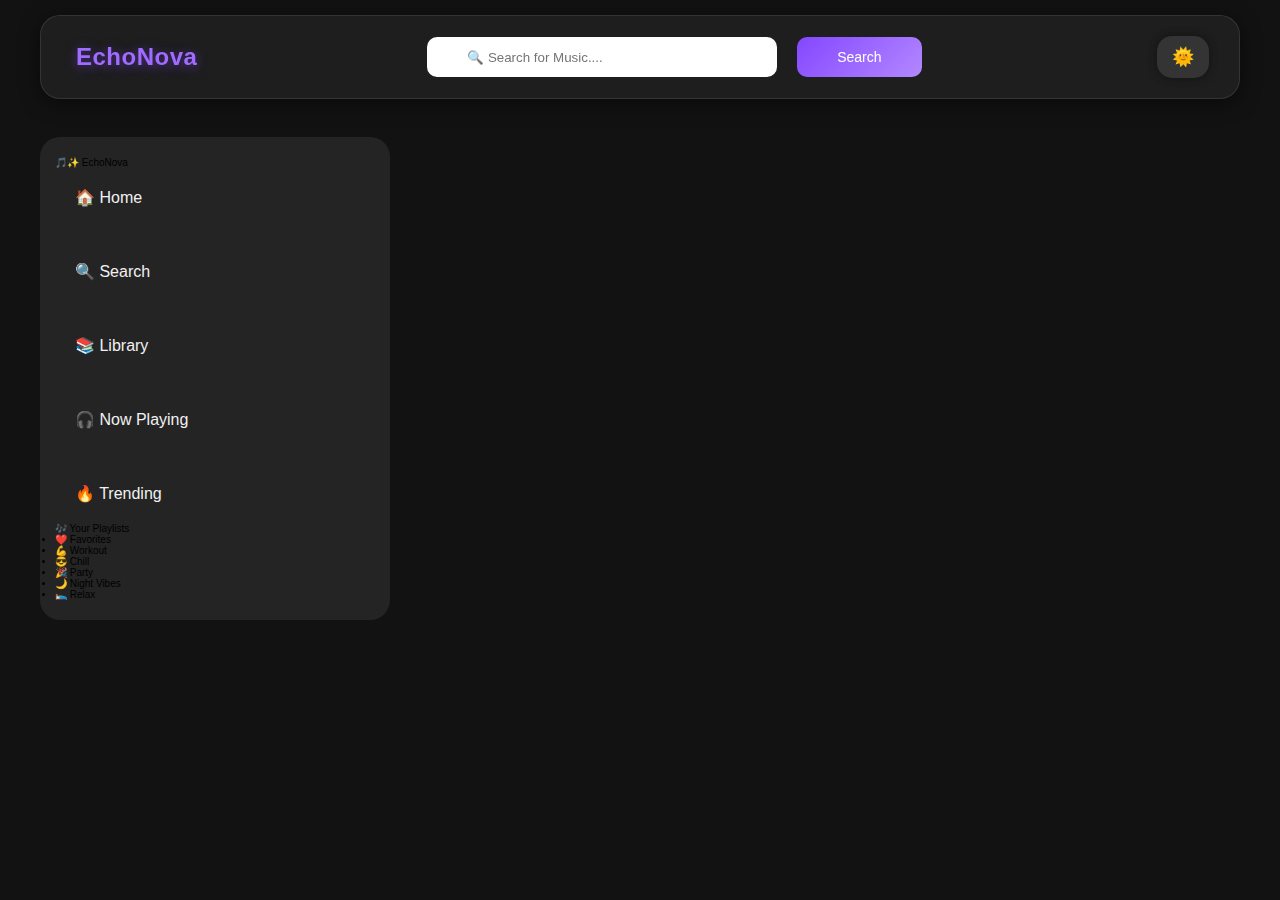
<file: player.html>
<!DOCTYPE html>
<html lang="en">
  <head>
    <meta charset="UTF-8" />
    <meta name="viewport" content="width=device-width, initial-scale=1.0" />
    <link rel="stylesheet" href="player.css" />
    <link rel="stylesheet" href="queries.css" />
    <title>EchoNova</title>
  </head>
  <body>
    <header>
      <nav class="navigation">
        <div class="siteLogo">
          <i class="fa-solid navLogo fa-lines-leaning"></i>EchoNova
        </div>
        <div class="search">
            <input placeholder="🔍 Search for Music...." type="text" class="inputMusic">
            <button class="searchBtn">Search</button>
        </div>
        <button id="themeToggle" class="toggleBtn">🌞</button>
      </nav>
    </header>

    <main>
      <section class="musicPlayerContainer container">
        <aside>
          <div class="sideBar">
            <div class="sidebarTop">
              <div class="logo">🎵✨ EchoNova</div>
            </div>

            <nav class="sidebarNav">
              <a href="#" class="sidebarLink">🏠 Home</a>
              <a href="#" class="sidebarLink">🔍 Search</a>
              <a href="#" class="sidebarLink">📚 Library</a>
              <a href="#" class="sidebarLink">🎧 Now Playing</a>
              <a href="#" class="sidebarLink">🔥 Trending</a>
            </nav>

            <div class="playlists">
              <p class="playlistsTitle">🎶 Your Playlists</p>
              <ul>
                <li>❤️ Favorites</li>
                <li>💪 Workout</li>
                <li>😎 Chill</li>
                <li>🎉 Party</li>
                <li>🌙 Night Vibes</li>
                <li>🛌 Relax</li>
              </ul>
            </div>
          </div>
        </aside>

        <div class="musicCollections"></div>

        <div class="musicPlayer"></div>
      </section>
    </main>
  </body>
</html>
</file>
<file: player.css>
* {
  margin: 0;
  padding: 0;
  box-sizing: border-box;
}

html {
  font-size: 62.5%;
}

body {
  background-color: #121212;
  font-family: "Poppins", sans-serif;
}

.container {
  width: 95%;
  max-width: 120rem;
  margin: 0 auto;
}

header {
  position: sticky;
  top: 1.5rem;
  z-index: 999;
}

/* ==== NAVBAR SECTION ==== */
.navigation {
  max-width: 120rem;
  width: 95%;
  display: flex;
  align-items: center;
  justify-content: space-between;
  border-radius: 2rem;
  padding: 2rem 3rem;
  margin: 1.5rem auto;
  background: rgba(255, 255, 255, 0.05);
  backdrop-filter: blur(12px);
  box-shadow: 0 4px 20px rgba(0, 0, 0, 0.5);
  border: 1px solid rgba(255, 255, 255, 0.1);
}

.siteLogo {
  font-size: 2.4rem;
  font-weight: 600;
  color: #a06bff;
  text-shadow: 0 2px 12px rgba(132, 71, 255, 0.5);
  letter-spacing: 0.5px;
  display: flex;
  align-items: center;
  gap: 0.5rem;
}

.navLogo {
  font-size: 2.8rem;
}

.search {
  display: flex;
  gap: 2rem;
  width: 500px;
}

.inputMusic {
  padding: 1.2rem 4rem;
  background-color: #fff;
  outline: none;
  border: none;
  border-radius: 10px;
  width: 70%;
}

.searchBtn {
  background: linear-gradient(135deg, #8447ff, #b388ff);
  border: none;
  color: #fff;
  padding: 1.2rem 4rem;
  border-radius: 10px;
  cursor: pointer;
  font-size: 1.4rem;
  transition: all 0.3s ease;
}

.searchBtn:hover {
  transform: translateY(-1.3px);
  background: linear-gradient(135deg, #9b63ff, #c2a0ff);
}

.toggleBtn {
  padding: 1rem 1.5rem;
  border: none;
  border-radius: 1.5rem;
  background: rgba(255, 255, 255, 0.1);
  color: #fff;
  font-size: 1.8rem;
  box-shadow: 0 0 10px rgba(0, 0, 0, 0.4);
  transition: all 0.3s ease;
}

.toggleBtn:hover {
  background: rgba(255, 255, 255, 0.2);
  cursor: pointer;
}

/* ==== MUSIC CONTAINER ==== */
.musicPlayerContainer {
  display: grid;
  grid-template-columns: 350px 1fr;
  gap: 2rem;
  margin: 3.8rem auto;
}

/* ==== SIDEBAR ==== */
.sideBar {
  display: flex;
  flex-direction: column;
  justify-content: space-between;
  background-color: rgba(255, 255, 255, 0.08);
  padding: 2rem 1.5rem;
  border-radius: 2rem;
  height: 100%;
}

.sidebarNav {
  display: flex;
  flex-direction: column;
  gap: 1.5rem;
}

.sidebarLink {
  display: flex;
  align-items: center;
  gap: 2rem;
  text-decoration: none;
  color: #f1f1f1;
  font-size: 1.6rem;
  padding: 2rem;
  border-radius: 1rem;
  transition: all 0.3s ease;
}

.activeClick {
  background-color: #8447ff;
}

.sidebarLink:hover {
  background: rgba(132, 71, 255, 0.3);
  color: #fff;
}

.genres {
  margin-top: 3rem;
  align-items: end;
}

.genresTitle {
  font-size: 1.8rem;
  color: #ddd;
  margin-bottom: 1rem;
}

.genreLists {
  list-style: none;
  display: flex;
  gap: 1rem;
  flex-wrap: wrap;
}

.genreList {
  font-size: 1.4rem;
  color: #fff;
  display: flex;
  align-items: center;
  gap: 1rem;
  padding: 0.8rem 1rem;
  border-radius: 1rem;
  cursor: pointer;
  background-color: #121212;
  transition: all 0.3s ease;
}

.genreList:hover {
  background: rgba(132, 71, 255, 0.3);
}

.songContainer {
  width: 10rem;
  height: 10rem;
}

.imagePoster {
  width: 100%;
}

/* ==== MUSIC COLLECTION SECTION ==== */
.musicCollectionTopBox {
  display: flex;
  justify-content: space-between;
  background: linear-gradient(135deg, #8447ff, #5a2d9f);
  padding: 3rem 2rem;
  border-radius: 2rem;
  margin-bottom: 1.8rem;
}

.musicCollectionHeaderText {
  font-size: 4rem;
  color: #f7f4ff;
  margin-bottom: 1.2rem;
}

.musicCollectionHeaderSubText {
  font-size: 1.4rem;
  color: #c8bfff;
}

.headerIcon {
  font-size: 6.4rem;
  color: #fff;
}

.trendingCollection, .streetCollection, .artistsCollection {
  display: flex;
  justify-content: space-between;
  gap: 3rem;
  margin-bottom: 8rem;
}

h3 {
  font-size: 1.8rem;
  color: #f7f4ff;
  margin-bottom: 1.2rem;
}

.songName {
  color: #ddd;
  font-size: 1.4rem;
  margin-bottom: 1px;
}

.artistName {
  color: #999;
  font-size: 1.2rem;
}

.errormessage {
  color: #999;
  margin-bottom: 1rem;
  font-size: 1.8rem;
  justify-self: center;
  padding: 4rem;
}
</file>
<file: queries.css>
@media (max-width: 1048px) {
  button {
    font-size: 1.4rem;
  }

  .heroImage {
    width: 35rem;
    height: 35rem;
  }

  .featuresCardHeaderText {
    font-size: 1.6rem;
  }

  .featuresCardText {
    font-size: 1.4rem;
  }

  .songContainer {
    width: 22rem;
  }
}

@media (max-width: 1008px) {
  .footerTop {
    gap: 3rem;
  }

    .featuresCardHeaderText {
    font-size: 1.4rem;
  }

  .featuresCardText {
    font-size: 1.2rem;
  }
}

@media (max-width: 986px) {

}
</file>
